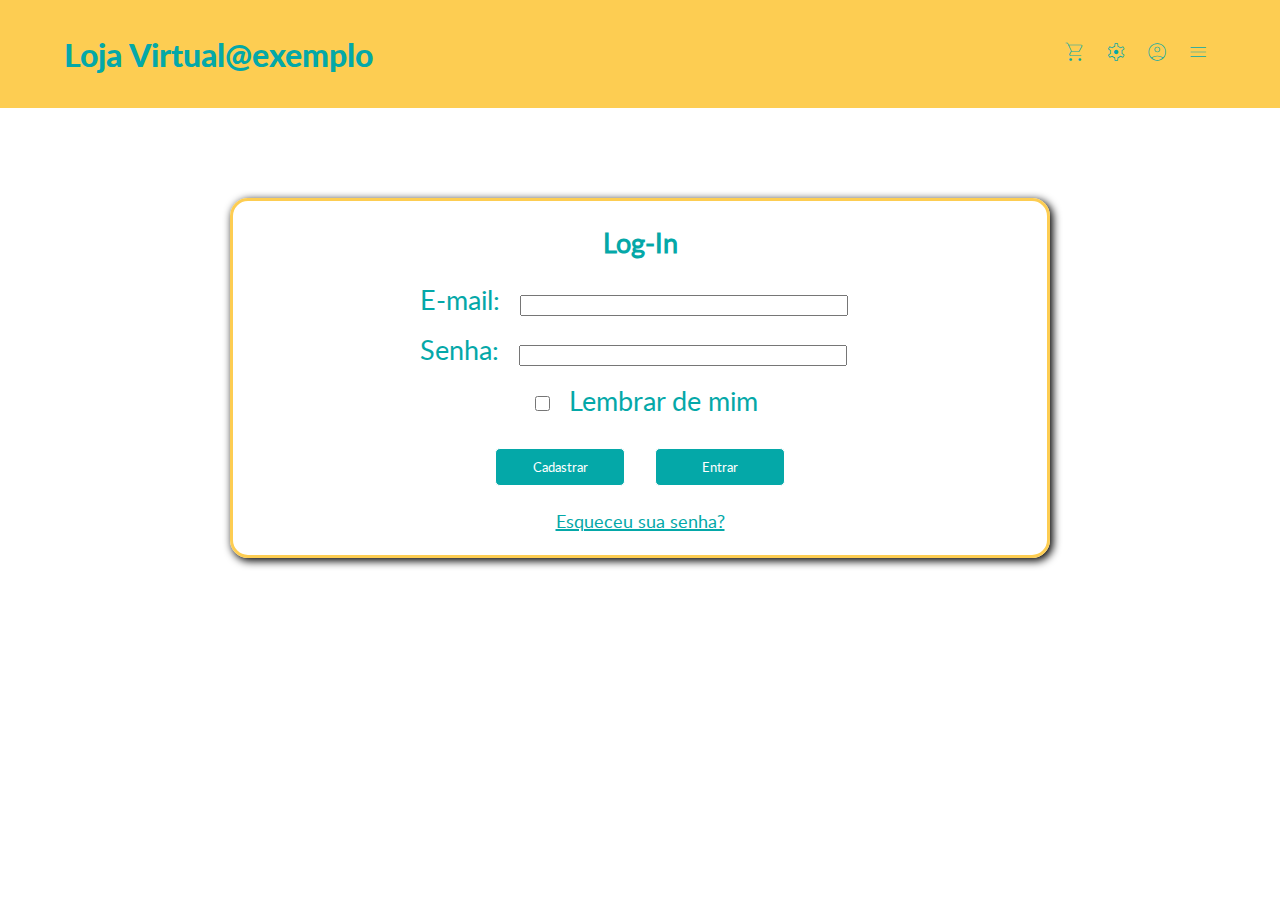
<file: index.html>
<!DOCTYPE html>
<html lang="pt-BR">
<head>
    <meta charset="UTF-8"/>
    <meta http-equiv="X-UA-Compatible" content="IE=edge"/>
    <meta name="viewport" content="width=device-width, initial-scale=1.0"/>
    <title>Acqio API - Teste</title>
    <script src="./scripts/index.js" defer></script>
    <link rel="stylesheet" href="./styles/index.css"/>
    <link rel="stylesheet" href="https://fonts.googleapis.com/css2?family=Material+Symbols+Outlined:opsz,wght,FILL,GRAD@48,400,0,0"/>
    <link rel="icon" href="./assets/logo.png"/>
</head>
<body>
    <div class="title">
        <h1>Loja Virtual@exemplo</h1>
        <div> <!-- * dummy icons para ilustrar opções comuns de lojas virtuais-->
            <span class="material-symbols-outlined">shopping_cart</span>
            <span class="material-symbols-outlined">settings</span>
            <span class="material-symbols-outlined">account_circle</span>
            <span class="material-symbols-outlined">menu</span>
        </div>
    </div>
    <form id="login" name="login"> <!-- * simulação de login na loja virtual -->
        <span>Log-In</span>
        <!-- * Credenciais de teste fornecidas pela Acqio -->
        <!-- * client_id: 2a197f9a00140e557c627c2b4e38df35 -->
        <!-- * client_secret: Aq935HOkr4QeeZWWoU_g9nEPmi -->
        <div>
            <label for="client-email">E-mail:</label>
            <input type="text" name="client-email" required> <!-- * client_id -->
        </div>
        <div>
            <label for="client-passphrase"> Senha:</label>
            <input type="password" name="client-passphrase" required> <!-- * client_secret -->
        </div>
        <div class="remember-me-box">
            <input type="checkbox" name="remember-me" value="true">
            <label for="remember-me">Lembrar de mim</label>
        </div>
        <div class="buttons">
            <button>Cadastrar</button> <!-- * dummy button para implementação de cadastro de usuário-->
            <input type="submit" value="Entrar">
        </div>
        <a>Esqueceu sua senha?</a> <!-- * dummy link para implementação de redefinição de senha-->
    </form>
</body>
</html>
</file>
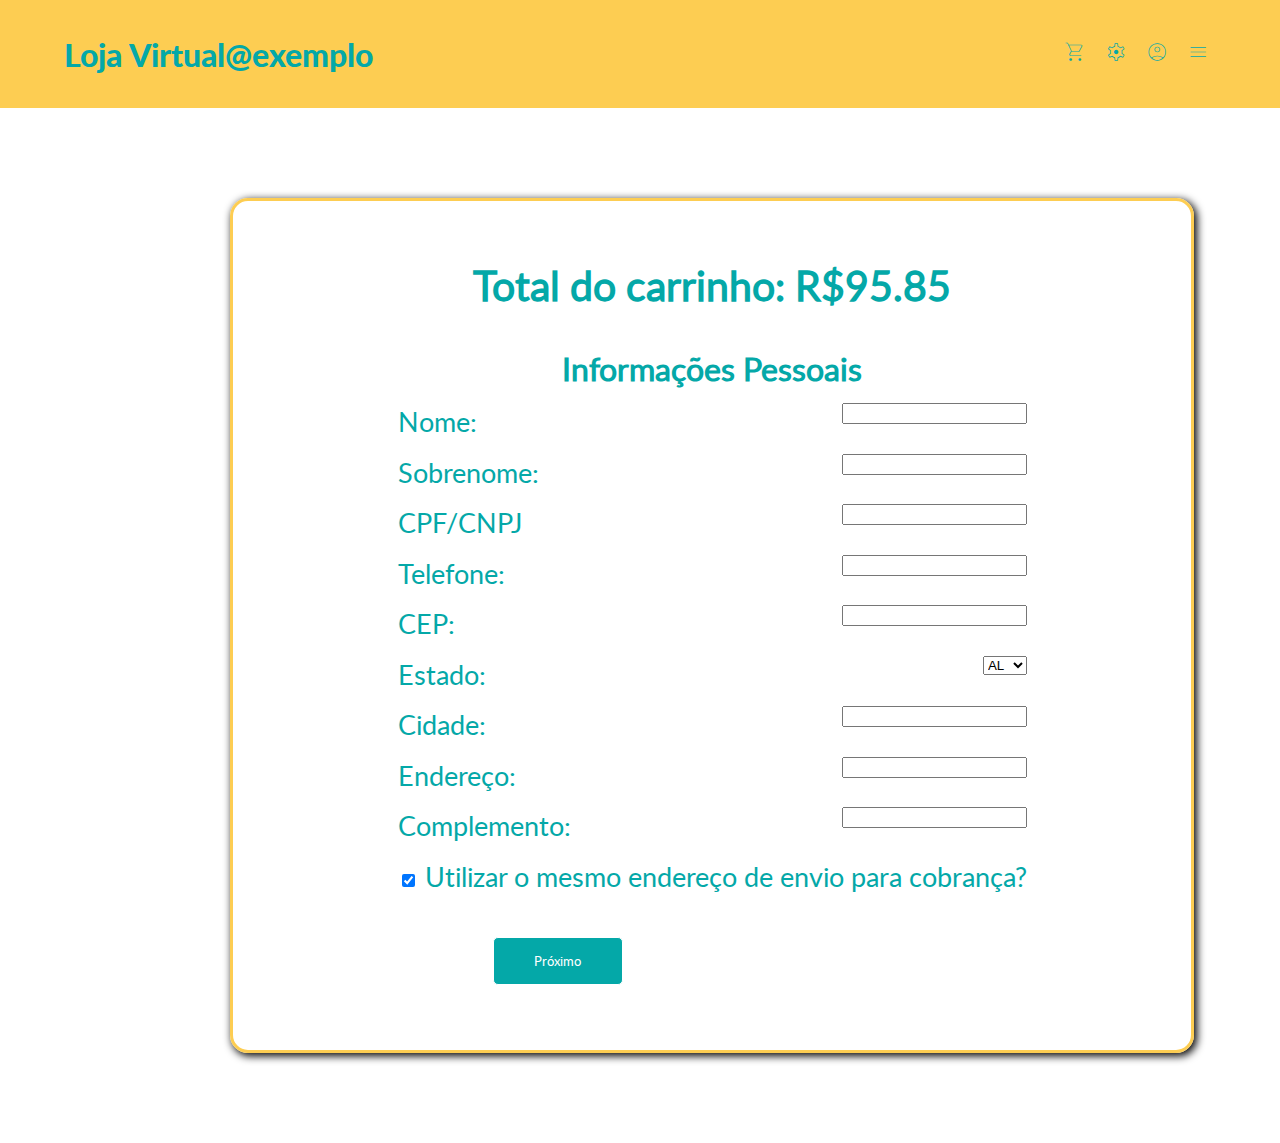
<file: pages/purchase-info.html>
<!DOCTYPE html>
<html lang="en">
<head>
    <meta charset="UTF-8">
    <meta http-equiv="X-UA-Compatible" content="IE=edge">
    <meta name="viewport" content="width=device-width, initial-scale=1.0">
    <title>Acqio API - Teste</title>
    <script src="../scripts/purchase-info.js" defer></script>
    <link rel="stylesheet" href="../styles/purchase-info.css"/>
    <link rel="stylesheet" href="https://fonts.googleapis.com/css2?family=Material+Symbols+Outlined:opsz,wght,FILL,GRAD@48,400,0,0"/>
    <link rel="icon" href="../assets/logo.png"/>
</head>
<body>
    <div class="title">
        <h1>Loja Virtual@exemplo</h1>
        <div> <!-- * dummy icons para ilustrar opções comuns de lojas virtuais-->
            <span class="material-symbols-outlined">shopping_cart</span>
            <span class="material-symbols-outlined">settings</span>
            <span class="material-symbols-outlined">account_circle</span>
            <span class="material-symbols-outlined">menu</span>
        </div>
    </div>
    <form id="info" name="info"> <!-- * simulação do formulário de efetuação da compra -->
        <h2>Total do carrinho: R$<span id="show-amount"></span></h2>
        <input type="hidden" name="amount" id="amount">
        <div id="user-info">
            <h3>Informações Pessoais</h3>
            <input type="hidden" id="purchase-email" name="email" value="">
            <div>
                <label for="first-name">Nome:</label>
                <input type="text" name="first-name" required>
            </div>
            <div>
                <label for="last-name">Sobrenome:</label>
                <input type="text" name="last-name" required>
            </div>
            <div>
                <label for="personalId">CPF/CNPJ</label>
                <input type="number" name="personalId">
            </div>
            <div>
                <label for="phone">Telefone:</label>
                <input type="tel" name="phone" pattern="55[0-9]{2}9[0-9]{8}" required>
            </div>
            <div>
                <input type="hidden" name="country" value="BR">
            </div>
            <div>
                <label for="cep">CEP:</label>
                <input type="number" name="cep" maxlength="7" required>
            </div>
            <div>
                <label for="state">Estado:</label>
                <select name="state" required>
                    <option value="AL">AL</option>
                    <option value="AC">AC</option>
                    <option value="AP">AP</option>
                    <option value="AM">AM</option>
                    <option value="BA">BA</option>
                    <option value="CE">CE</option>
                    <option value="DF">DF</option>
                    <option value="ES">ES</option>
                    <option value="GO">GO</option>
                    <option value="MA">MA</option>
                    <option value="MT">MT</option>
                    <option value="MS">MS</option>
                    <option value="MG">MG</option>
                    <option value="PA">PA</option>
                    <option value="PB">PB</option>
                    <option value="PR">PR</option>
                    <option value="PE">PE</option>
                    <option value="PI">PI</option>
                    <option value="RR">RR</option>
                    <option value="RO">RO</option>
                    <option value="RJ">RJ</option>
                    <option value="RN">RN</option>
                    <option value="RS">RS</option>
                    <option value="SC">SC</option>
                    <option value="SP">SP</option>
                    <option value="SE">SE</option>
                    <option value="TO">TO</option>
                </select>
            </div>
            <div>
                <label for="city">Cidade:</label>
                <input type="text" name="city" required>
            </div>
            <div>
                <label for="address">Endereço:</label>
                <input type="text" name="adress" required>
            </div>
            <div>
                <label for="address-2">Complemento:</label>
                <input type="text" name="address-2">
            </div>
            <div class="same-address-box">
                <input type="checkbox" id="same-address" name="same-address" value="yes" checked>
                <label for="same-address">Utilizar o mesmo endereço de envio para cobrança?</label>
            </div>
            <div id="billing-address-box">
                <h4>Endereço de cobrança</h4>
                <div>
                    <input type="hidden" name="billing-country" value="BR">
                </div>
                <div>
                    <label for="billing-cep">CEP:</label>
                    <input type="number" name="billing-cep" maxlength="7">
                </div>
                <div>
                    <label for="billing-state">Estado:</label>
                    <select name="billing-state">
                        <option value="AL">AL</option>
                        <option value="AC">AC</option>
                        <option value="AP">AP</option>
                        <option value="AM">AM</option>
                        <option value="BA">BA</option>
                        <option value="CE">CE</option>
                        <option value="DF">DF</option>
                        <option value="ES">ES</option>
                        <option value="GO">GO</option>
                        <option value="MA">MA</option>
                        <option value="MT">MT</option>
                        <option value="MS">MS</option>
                        <option value="MG">MG</option>
                        <option value="PA">PA</option>
                        <option value="PB">PB</option>
                        <option value="PR">PR</option>
                        <option value="PE">PE</option>
                        <option value="PI">PI</option>
                        <option value="RR">RR</option>
                        <option value="RO">RO</option>
                        <option value="RJ">RJ</option>
                        <option value="RN">RN</option>
                        <option value="RS">RS</option>
                        <option value="SC">SC</option>
                        <option value="SP">SP</option>
                        <option value="SE">SE</option>
                        <option value="TO">TO</option>
                    </select>
                </div>
                <div>
                    <label for="billing-city">Cidade:</label>
                    <input type="text" name="billing-city">
                </div>
                <div>
                    <label for="billing-address">Endereço:</label>
                    <input type="text" name="billing-adress">
                </div>
            </div>
            <div class="buttons">
                <input type="button" id="next" value="Próximo">
            </div>
        </div>
        <div id="card-info">
            <h3>Informações de Pagamento</h3>
            <div class="card-container">
            </div>
            <div>
                <select name="installments" required>
                    <option id="installment-1" value="1" class="installment">× 1</option>
                    <option id="installment-2" value="2" class="installment">× 2</option>
                    <option id="installment-3" value="3" class="installment">× 3</option>
                    <option id="installment-4" value="4" class="installment">× 4</option>
                    <option id="installment-5" value="5" class="installment">× 5</option>
                    <option id="installment-6" value="6" class="installment">× 6</option>
                    <option id="installment-7" value="7" class="installment">× 7</option>
                    <option id="installment-8" value="8" class="installment">× 8</option>
                    <option id="installment-9" value="9" class="installment">× 9</option>
                    <option id="installment-10" value="10" class="installment">× 10</option>
                    <option id="installment-11" value="11" class="installment">× 11</option>
                    <option id="installment-12" value="12" class="installment">× 12</option>
                </select>
            </div>
            <div>
                <label for="cardnumber">Número do cartão:</label>
                <input type="number" name="cardnumber" required>
            </div>
            <div>
                <label for="cardholder">Nome do titular:</label>
                <input type="text" name="cardholder" required>
            </div>
            <div>
                <span>Data de validade:</span>
                <select name="expiration-month" class="month-input" required>
                    <option selected disabled>Mês</option>
                    <option value="01">1</option>
                    <option value="02">2</option>
                    <option value="03">3</option>
                    <option value="04">4</option>
                    <option value="05">5</option>
                    <option value="06">6</option>
                    <option value="07">7</option>
                    <option value="08">8</option>
                    <option value="09">9</option>
                    <option value="10">10</option>
                    <option value="11">11</option>
                    <option value="12">12</option>
                </select>
                <select name="expiration-year" class="year-input" required>
                    <option selected disabled>Ano</option>
                    <option value="22">2022</option>
                    <option value="23">2023</option>
                    <option value="24">2024</option>
                    <option value="25">2025</option>
                    <option value="26">2026</option>
                    <option value="27">2027</option>
                    <option value="28">2028</option>
                    <option value="29">2029</option>
                    <option value="30">2030</option>
                </select>
            </div>
            <div>
                <label for="cvv">CVV:</label>
                <input type="number" name="cvv" maxlength="3" required>
            </div>
            <div class="save-card-box">
                <input type="checkbox" name="autocapture" id="auto-capture">
                <label for="autocapture">Salvar cartão</label>
            </div>
            <div class="buttons">
                <input type="button" id="previous" value="Anterior">
                <input type="submit" value="Avançar">
            </div>
        </div>
    </form>
</body>
</html>
</file>
<file: styles/index.css>
@import url("./fonts.css");

:root {
    font-family: "latoregular";
    --yellow: #fdcd52;
    --blue: #04a8a8;
}

body {
    margin: 0;
    background: #fff;
}

.material-symbols-outlined, a {
    cursor: pointer;
    user-select: none;
}

h1 {
    margin: 0;
    padding: 0 5vw;
    font-family: "latoheavy";
    color: var(--blue);
}

.title {
    height: 12vh;
    width: 100vw;
    display: flex;
    justify-content: space-between;
    align-items: center;
    background: var(--yellow);
}

.title div {
    padding: 0 5vw;
}

.title div span {
    padding: 0 0.5vw;
    color: var(--blue);
    font-weight: 100;
}

#login {
    margin: 10vh 18vw;
    padding: 2.5vh 7vh;
    display: flex;
    flex-direction: column;
    align-items: center;
    border: var(--yellow) solid 3.5px;
    border-radius: 18px;
    box-shadow: 0.3vh 0.3vh 1vh #000 ;
    font-size: 3vh;
    font-weight: 500;
    color: var(--blue);
}

#login span {
    margin: 0 0 1.5vh 0;
    font-weight: 750;
}

#login div {
    margin: 0.75vh 0;
}

#login input {
    width: 25vw;
    margin: 0 1vw;
}

.buttons {
    width: 25vw;
    margin: 2.5vh 0 !important;
    display: flex;
    justify-content: space-around;
}

#login button, #login input[type=submit] {
    all: unset;
    height: 4vh;
    width: 10vw;
    background: var(--blue);
    border: #fff 1px solid;
    border-radius: 5px;
    color: #fff;
    font-size: small;
    text-align: center;
}

#login button:hover, #login input[type=submit]:hover {
    cursor: pointer;
    background: #fff;
    border: var(--blue) 1px solid;
    color: var(--blue);
}

#login a {
    font-size: 2vh;
    text-decoration: underline 1.5px var(--blue);
}

#login input[type=checkbox] {
    height: 15px;
    width: 15px !important;
}
</file>
<file: styles/purchase-info.css>
@import url("./fonts.css");
@import url("./index.css");

.card-container{
    background-color: #fdcd52;
    height: 200px;
    width: 350px;
    margin: 15px 0;
    margin-left: 50%;
    transform: translateX(-50%);
    border-radius: 15px;
}

.cartao {
    height: 300px;
    width: 450px;
    perspective: 1000px;
}

.cartao-container {
    position: relative;
    height: 100%;
}
  
.cartao-container {
    position: relative;
    height: 100%;
    transition: transform .4s;
    transform-style: preserve-3d;
}

.cartao:hover .cartao-container {
    transform: rotateY(180deg);
}

.cartao-front, .cartao-back {
    position: absolute;
    width: 100%;
    backface-visibility: hidden;
    z-index: 1;
}

.cartao-front {
    background: linear-gradient(45deg, #04a8a8,
    #fdcd52);
}
  
.cartao-back {
    transform: rotateY(180deg);
    background:linear-gradient(45deg, #04a8a8,
    #fdcd52);
}

h3 {
    margin: 0 0 1.5vh 0;
    font-weight: 750;
    text-align: center;
}

#info {
    width: 65vw;
    margin: 10vh 18vw;
    padding: 2.5vh 7vh;
    display: flex;
    flex-direction: column;
    align-items: center;
    border: var(--yellow) solid 3.5px;
    border-radius: 18px;
    box-shadow: 0.3vh 0.3vh 1vh #000 ;
    font-size: 3vh;
    font-weight: 500;
    color: var(--blue);
}

#user-info div {
    margin: 0 0 1.5vh 0;
}

#info input[type=checkbox] #auto-capture {
    float: left;
}

#info label + input, select {
    float: right;
}

.buttons {
    margin: 2.5vh 0 !important;
    display: flex;
    justify-content: center;
}

#next, #previous, input[type=submit] {
    all: unset;
    height: 4vh;
    width: 10vw;
    background: var(--blue);
    border: #fff 1px solid;
    border-radius: 5px;
    color: #fff;
    font-size: small;
    text-align: center;
    margin: 2.2vh 0 !important;
    padding: 5px 0px;
}

#next:hover, #previous:hover, input[type=submit]:hover {
    cursor: pointer;
    background: #fff;
    border: var(--blue) 1px solid;
    color: var(--blue);
}

#billing-address-box, #card-info {
    display: none;
}
</file>
